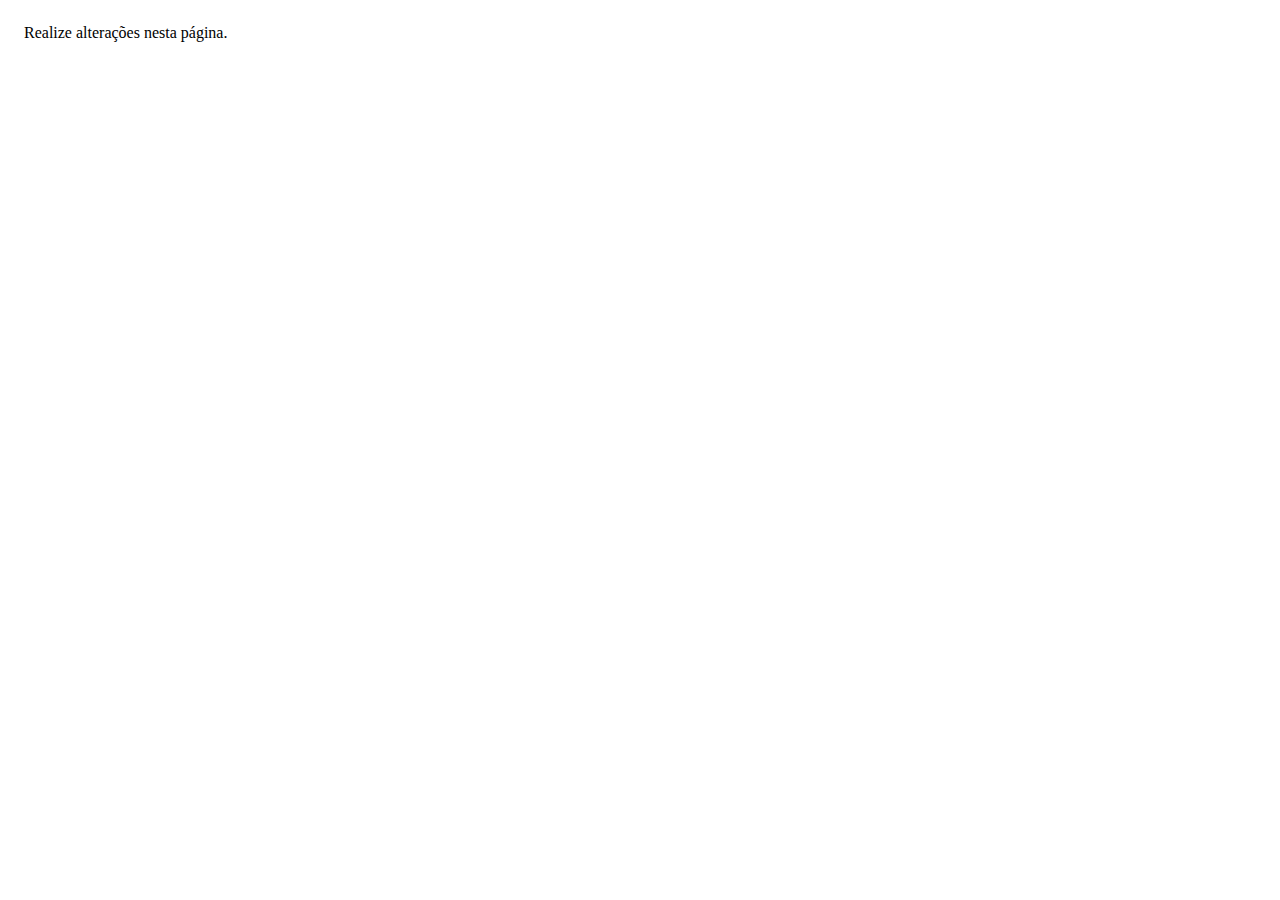
<file: TiWIM/index.html>
<!DOCTYPE html>
<html>
  <head>
    <meta http-equiv="Content-Type" content="text/html; charset=utf-8" />
    <title>Tiwim</title>
    <style>
      body {
        font-weight: 300;
        padding: 16px;
        min-width: 180px;
      }
    </style>
  </head>
  <body>
    Realize alterações nesta página.
  </body>
</html>
</file>
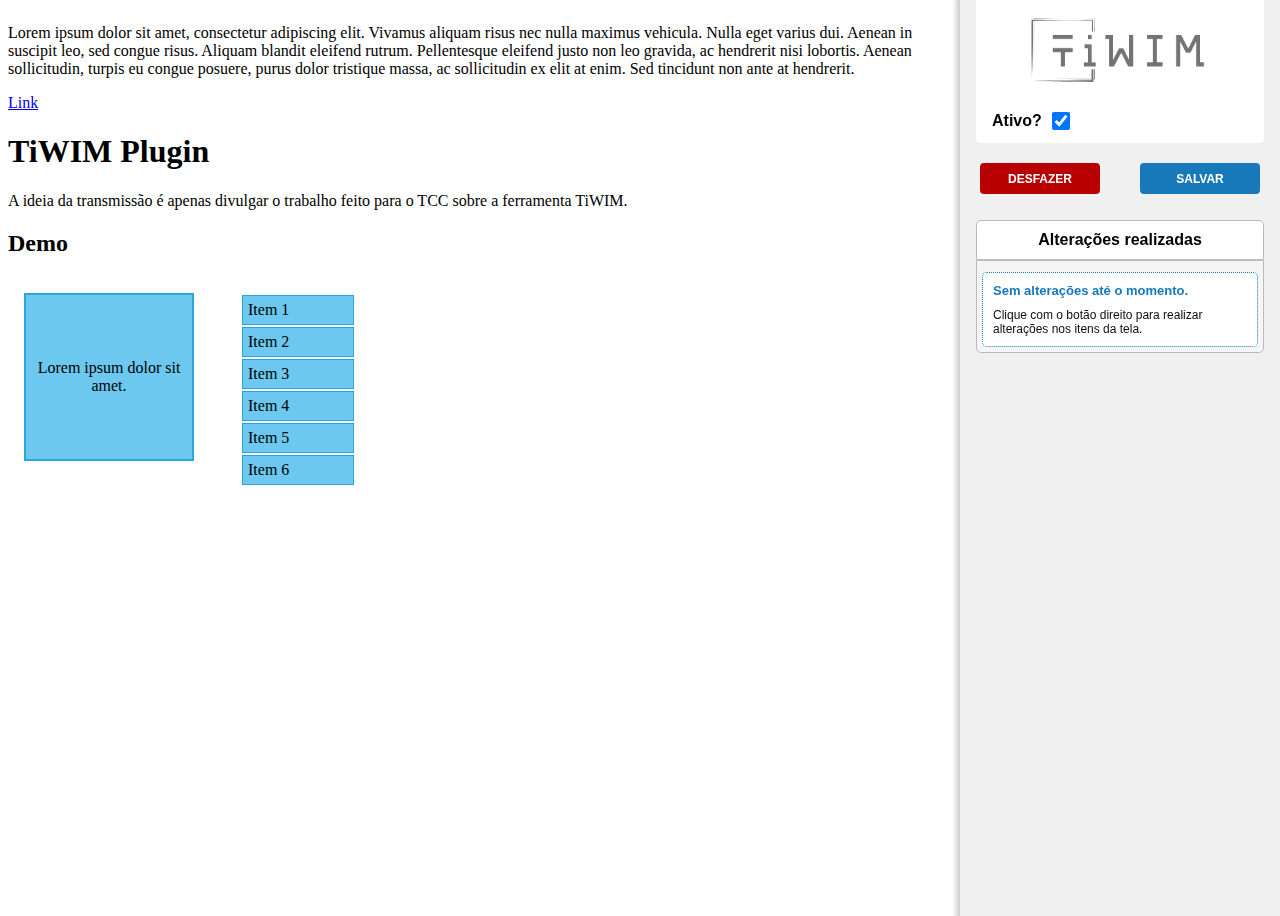
<file: TiWIM/demo.html>
<!DOCTYPE html>
<html lang="pt-br">
  <head>
    <meta charset="UTF-8" />
    <title>Sample Page - TiWIM</title>
    <link href="css/tiwim.css" rel="stylesheet" type="text/css" />
    <link href="css/jquery.contextMenu.css" rel="stylesheet" type="text/css" />

    <script src="js/jquery-1.4.2.min.js" type="text/javascript"></script>
    <script>
      var $j = jQuery.noConflict(true);
    </script>
    <script src="js/jquery.contextMenu.js" type="text/javascript"></script>
    <script src="tiwim.js" type="text/javascript"></script>
    <script type="text/javascript">
      $j(document).ready(function () {
        document.tiwim = new Tiwim();
        document.tiwim.init();
      });
    </script>
  </head>
  <body>
    <p>
      Lorem ipsum dolor sit amet, consectetur adipiscing elit. Vivamus aliquam
      risus nec nulla maximus vehicula. Nulla eget varius dui. Aenean in
      suscipit leo, sed congue risus. Aliquam blandit eleifend rutrum.
      Pellentesque eleifend justo non leo gravida, ac hendrerit nisi lobortis.
      Aenean sollicitudin, turpis eu congue posuere, purus dolor tristique
      massa, ac sollicitudin ex elit at enim. Sed tincidunt non ante at
      hendrerit.
    </p>

    <a href="#">Link</a>

    <h1>TiWIM Plugin</h1>
    <p>
      A ideia da transmissão é apenas divulgar o trabalho feito para o TCC sobre
      a ferramenta TiWIM.
    </p>

    <h2>Demo</h2>

    <div id="myDiv">Lorem ipsum dolor sit amet.</div>

    <div id="myList">
      <ul>
        <li>Item 1</li>
        <li>Item 2</li>
        <li>Item 3</li>
        <li>Item 4</li>
        <li>Item 5</li>
        <li>Item 6</li>
      </ul>
    </div>
  </body>
</html>
</file>
<file: TiWIM/css/tiwim.css>
#myDiv {
  width: 150px;
  border: solid 2px #2aa7de;
  background: #6cc8ef;
  text-align: center;
  padding: 4em 0.5em;
  margin: 1em;
  float: left;
}

#myList {
  margin: 1em;
  float: left;
}

#tiwimFloatMenu {
  font-family: Verdana, Arial, Helvetica, sans-serif;
  font-size: 11px;
  background: #fff;
  /*position: inherit;*/
}

#myList UL {
  padding: 0px;
  margin: 0em 1em;
}

#myList LI {
  width: 100px;
  border: solid 1px #2aa7de;
  background: #6cc8ef;
  padding: 5px 5px;
  margin: 2px 0px;
  list-style: none;
}

#tiwim-edit-content {
  width: 80vw;
  max-width: calc(100vw - 360px);
  height: 100vh;
  display: inline-block;
}

.tiwim-has-change {
  position: relative;
}

.tiwim-has-change::after {
  content: "";
  position: absolute;
  top: -10px;
  right: -10px;
  font-size: 0.7em;
  background: #fff01b;
  width: 12px;
  height: 12px;
  text-align: center;
  line-height: 18px;
  border-radius: 50%;
  box-shadow: 0 0 1px #fff01b;
}

.badge {
  display: inline-block;
  min-width: 16px; /* pixel unit */
  padding: 35px 50px; /* pixel unit */
  border-radius: 50%;
  font-size: 75px;
  text-align: center;
  background: #1779ba;
  color: #fefefe;
}

#tiwim-tool-area {
  font-family: Verdana, Arial, Helvetica, sans-serif;
  background: rgba(240, 240, 240);
  width: 20vw;
  min-width: 320px;
  max-width: 380px;
  height: 100vh;
  display: inline-block;
  position: fixed;
  top: 0;
  right: 0;
  bottom: 0;
  overflow: auto;
  z-index: 9999;
  padding-bottom: 20px;
  box-shadow: 1px 2px 5px 5px #0003;
}

#tiwim-tool-area .logo-container {
  width: calc(100% - 32px);
  text-align: center;
  margin: 0 16px;
  background-color: #fff;
}

#tiwim-tool-area .logo-container img {
  width: 80%;
}

#tiwim-tool-area .on-off-container {
  display: flex;
  align-items: center;
  font-size: 16px;
  font-weight: 600;
  margin: 0 16px;
  padding: 0 16px 10px;
  background: #fff;
  border-radius: 0 0 5px 5px;
}

#tiwim-tool-area .on-off-container #tiwim-on-off {
  padding: 3px 5px;
  border-radius: 5px;
  margin-left: 10px;
  width: 18px;
  height: 18px;
}

#tiwim-tool-area .actions-container {
  display: flex;
  align-items: center;
  justify-content: space-around;
  margin-top: 20px;
  padding: 10px 20x;
}

#tiwim-tool-area .actions-container .item {
  display: inline-block;
  font-weight: 600;
  min-width: 120px;
  /* -webkit-box-shadow: 0 2px 4px 1px rgba(0, 0, 0, 0.4);
  -moz-box-shadow: 0 2px 4px 1px rgba(0, 0, 0, 0.4);
  box-shadow: 0 2px 4px 1px rgba(0, 0, 0, 0.4); */
  border-radius: 4px;
  line-height: 30px;
  cursor: pointer;
}

#tiwim-tool-area .actions-container #undo-action {
  background: #b90000;
}

#tiwim-tool-area .actions-container #save-action {
  background: #1779ba;
  font-weight: 600;
}

/* #tiwim-tool-area .actions-container .item:last-child {
  float: right;
} */

#tiwim-tool-area .actions-container .item img {
  width: 20px;
  height: 20px;
  float: left;
  margin-top: 4px;
}

#tiwim-tool-area .actions-container .item span {
  color: #fff;
  width: 100%;
  text-transform: uppercase;
  display: inline-block;
  font-size: 12px;
  text-align: center;
}

#tiwim-tool-area .changes-container {
  border-radius: 5px;
  margin: 16px;
  margin-top: 26px;
}

#tiwim-tool-area .changes-container .changes-header {
  border-radius: 5px 5px 0 0;
  background-color: #fff;
  border: solid #bababa 1px;
  text-align: center;
  padding: 10px;
  font-size: 16px;
  font-weight: 600;
}

#tiwim-tool-area .changes-container .changes-content {
  display: flex;
  flex-direction: column-reverse;
  max-height: 55vh;
  border-radius: 0 0 5px 5px;
  border: solid#bababa 1px;
  background-color: rgb(245, 245, 245);
  padding: 5px;
  overflow: auto;
}

#tiwim-tool-area .changes-container .changes-content .item {
  border-radius: 5px;
  background: rgba(255, 255, 255, 0.85);
  font-size: 12px;
  padding: 10px;
  border: dotted 1px #1779ba;
  /*   -webkit-box-shadow: 0 2px 4px 1px rgba(0, 0, 0, 0.4);
  -moz-box-shadow: 0 2px 4px 1px rgba(0, 0, 0, 0.4);
  box-shadow: 0 2px 4px 1px rgba(0, 0, 0, 0.4); */
  /*  border-radius: 4px; */
  /* margin-bottom: 16px; */
}

#tiwim-tool-area .changes-container .changes-content .item:last-child {
  margin-top: 6px;
}

#tiwim-tool-area .changes-container .changes-content .item span {
  color: #0e0e0e;
  display: block;
}

#tiwim-tool-area .changes-container .changes-content .item span.title {
  color: #1779ba;
  font-size: 13px;
  font-weight: 600;
  margin-bottom: 10px;
}

::-webkit-scrollbar {
  width: 8px;
  height: 6px;
}

::-webkit-scrollbar-thumb {
  background: rgb(190, 190, 190);
  border-radius: 10px;
}

::-webkit-scrollbar-thumb:hover {
  background: rgb(129, 129, 129);
}

::-webkit-scrollbar-track {
  background: transparent;
}

/*div:hover,p:hover,a:hover,li:hover,h1:hover,h2:hover,h3:hover,h4:hover,h5:hover,h6:hover {*/
/*border: 1px rgba(20, 0, 255, 0.74) solid !important;*/
/*}*/

/*body *:hover {*/
/*border: 1px rgba(20, 0, 255, 0.74) solid !important;*/
/*}*/
</file>
